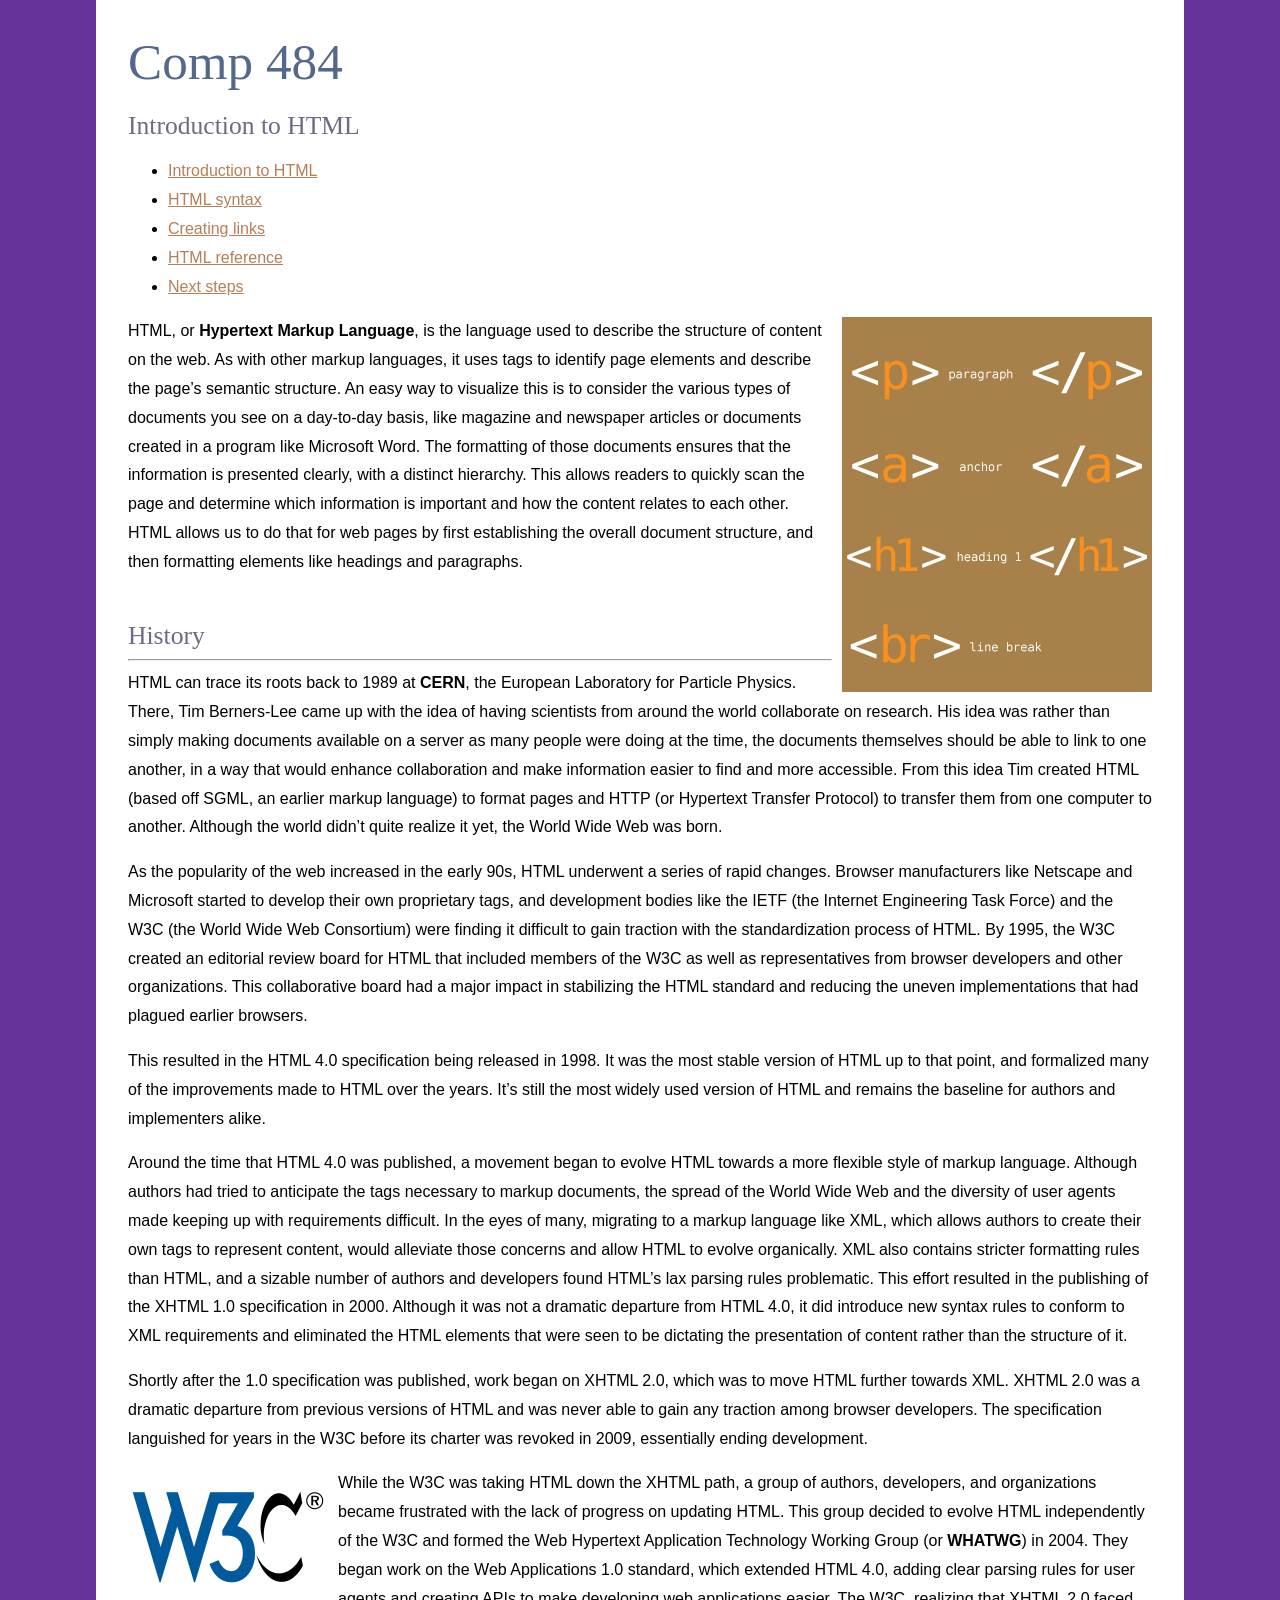
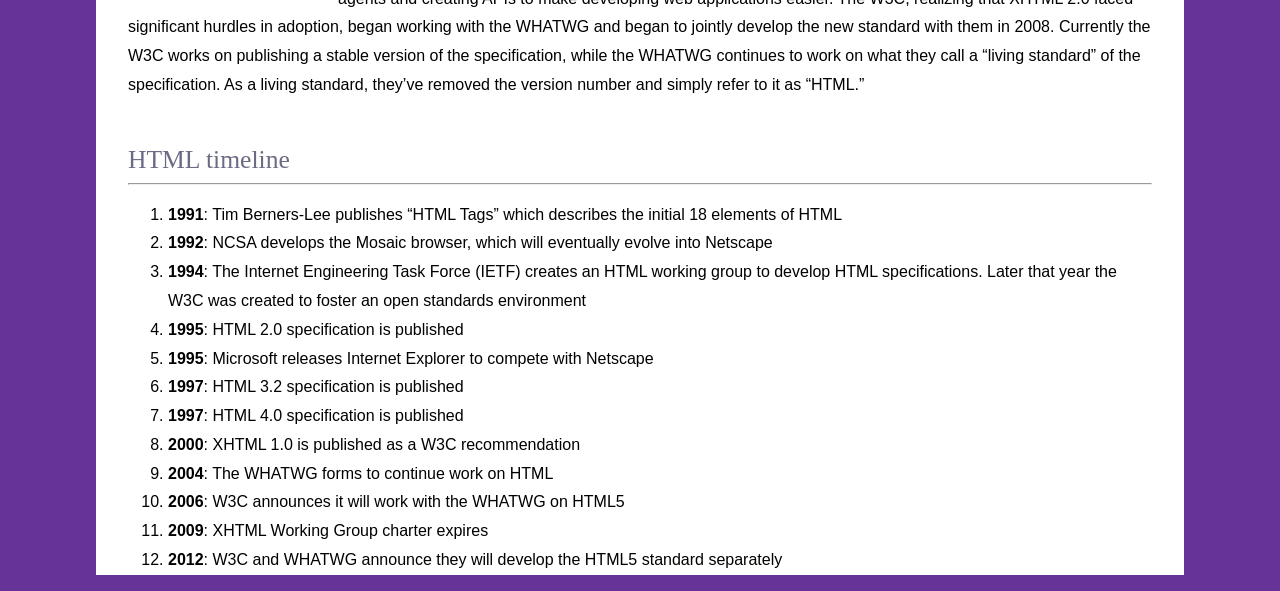
<file: index.html>
<!DOCTYPE HTML>
<html lang="en">
<head>
<meta charset="utf-8">
<title>Introduction to HTML</title>
<link href="./_css/styles.css" rel="stylesheet" type="text/css">
</head>
<body>
<H1>Comp 484</H1> 
<H2>Introduction to HTML</h2>
<ul>
  <li><a href="index.html" title="Introduction to HTML">Introduction to HTML</a></li>
  <li><a href="syntax.html" title="HTML syntax">HTML syntax</a></li>
  <li><a href="links.html" title="Creating links">Creating links</a></li>
  <li><a href="reference.html" title="HTML Reference">HTML reference</a></li>
  <li><a href="next.html" title="Next steps">Next steps</a></li>
</ul>
<img src="images/tags.png" alt="HTML" width="310" height="375" class="flowRight"> <p>HTML, or <b>Hypertext Markup Language</b>, is the language used to describe the structure of content on the web. As with other markup languages, it uses tags to identify page elements and describe the page&rsquo;s semantic structure. An easy way to visualize this is to consider the various types of documents you see on a day-to-day basis, like magazine and newspaper articles or documents created in a program like Microsoft Word. The formatting of those documents ensures that the information is presented clearly, with a distinct hierarchy. This allows readers to quickly scan the page and determine which information is important and how the content relates to each other. HTML allows us to do that for web pages by first establishing the overall document structure, and then formatting elements like headings and paragraphs.</p>

&nbsp;
<H2>History</h2>
<hr>

<p>HTML can trace its roots back to 1989 at <b>CERN</b>, the European Laboratory for Particle Physics. There, Tim Berners-Lee came up with the idea of having scientists from around the world collaborate on research. His idea was rather than simply making documents available on a server as many people were doing at the time, the documents themselves should be able to link to one another, in a way that would enhance collaboration and make information easier to find and more accessible. From this idea Tim created HTML (based off SGML, an earlier markup language) to format pages and HTTP (or Hypertext Transfer Protocol) to transfer them from one computer to another. Although the world didn&rsquo;t quite realize it yet, the World Wide Web was born. </p>

<p>As the popularity of the web increased in the early 90s, HTML underwent a series of rapid changes. Browser manufacturers like Netscape and Microsoft started to develop their own proprietary tags, and development bodies like the IETF (the Internet Engineering Task Force) and the W3C (the World Wide Web Consortium) were finding it difficult to gain traction with the standardization process of HTML. By 1995, the W3C created an editorial review board for HTML that included members of the W3C as well as representatives from browser developers and other organizations. This collaborative board had a major impact in stabilizing the HTML standard and reducing the uneven implementations that had plagued earlier browsers.</p>

<p>This resulted in the HTML 4.0 specification being released in 1998. It was the most stable version of HTML up to that point, and formalized many of the improvements made to HTML over the years. It&rsquo;s still the most widely used version of HTML and remains the baseline for authors and implementers alike. </p>

<p>Around the time that HTML 4.0 was published, a movement began to evolve HTML towards a more flexible style of markup language. Although authors had tried to anticipate the tags necessary to markup documents, the spread of the World Wide Web and the diversity of user agents made keeping up with requirements difficult. In the eyes of many, migrating to a markup language like XML, which allows authors to create their own tags to represent content, would alleviate those concerns and allow HTML to evolve organically. XML also contains stricter formatting rules than HTML, and a sizable number of authors and developers found HTML&rsquo;s lax parsing rules problematic. This effort resulted in the publishing of the XHTML 1.0 specification in 2000. Although it was not a dramatic departure from HTML 4.0, it did introduce new syntax rules to conform to XML requirements and eliminated the HTML elements that were seen to be dictating the presentation of content rather than the structure of it. </p>

<p>Shortly after the 1.0 specification was published, work began on XHTML 2.0, which was to move HTML further towards XML. XHTML 2.0 was a dramatic departure from previous versions of HTML and was never able to gain any traction among browser developers. The specification languished for years in the W3C before its charter was revoked in 2009, essentially ending development. </p>
<img src="images/W3C_Icon.png" alt="W3C Logo" width="200" height="136" class="flowLeft"> 
<p>While the W3C was taking HTML down the XHTML path, a group of authors, developers, and organizations became frustrated with the lack of progress on updating HTML. This group decided to evolve HTML independently of the W3C and formed the Web Hypertext Application Technology Working Group (or <b>WHATWG</b>) in 2004. They began work on the Web Applications 1.0 standard, which extended HTML 4.0, adding clear parsing rules for user agents and creating APIs to make developing web applications easier. The W3C, realizing that XHTML 2.0 faced significant hurdles in adoption, began working with the WHATWG and began to jointly develop the new standard with them in 2008. Currently the W3C works on publishing a stable version of the specification, while the WHATWG continues to work on what they call a &ldquo;living standard&rdquo; of the specification. As a living standard, they&rsquo;ve removed the version number and simply refer to it as &ldquo;HTML.&rdquo; </p>

&nbsp;
<h2>HTML timeline</h2>
<hr>
<ol>
  <li><b>1991</b>: Tim Berners-Lee publishes &ldquo;HTML Tags&rdquo; which describes the initial 18 elements of HTML</li>
  <li><b>1992</b>: NCSA develops the Mosaic browser, which will eventually evolve into Netscape</li>
  <li><b>1994</b>: The Internet Engineering Task Force (IETF) creates an HTML working group to develop HTML specifications. Later that year the W3C was created to foster an open standards environment</li>
  <li><b>1995</b>: HTML 2.0 specification is published</li>
  <li><b>1995</b>: Microsoft releases Internet Explorer to compete with Netscape</li>
  <li><b>1997</b>: HTML 3.2 specification is published</li>
  <li><b>1997</b>: HTML 4.0 specification is published</li>
  <li><b>2000</b>: XHTML 1.0 is published as a W3C recommendation</li>
  <li><b>2004</b>: The WHATWG forms to continue work on HTML</li>
  <li><b>2006</b>: W3C announces it will work with the WHATWG on HTML5</li>
  <li><b>2009</b>: XHTML Working Group charter expires</li>
  <li><b>2012</b>: W3C and WHATWG announce they will develop the HTML5 standard separately</li>
</ol>
</body>
</html>
</file>
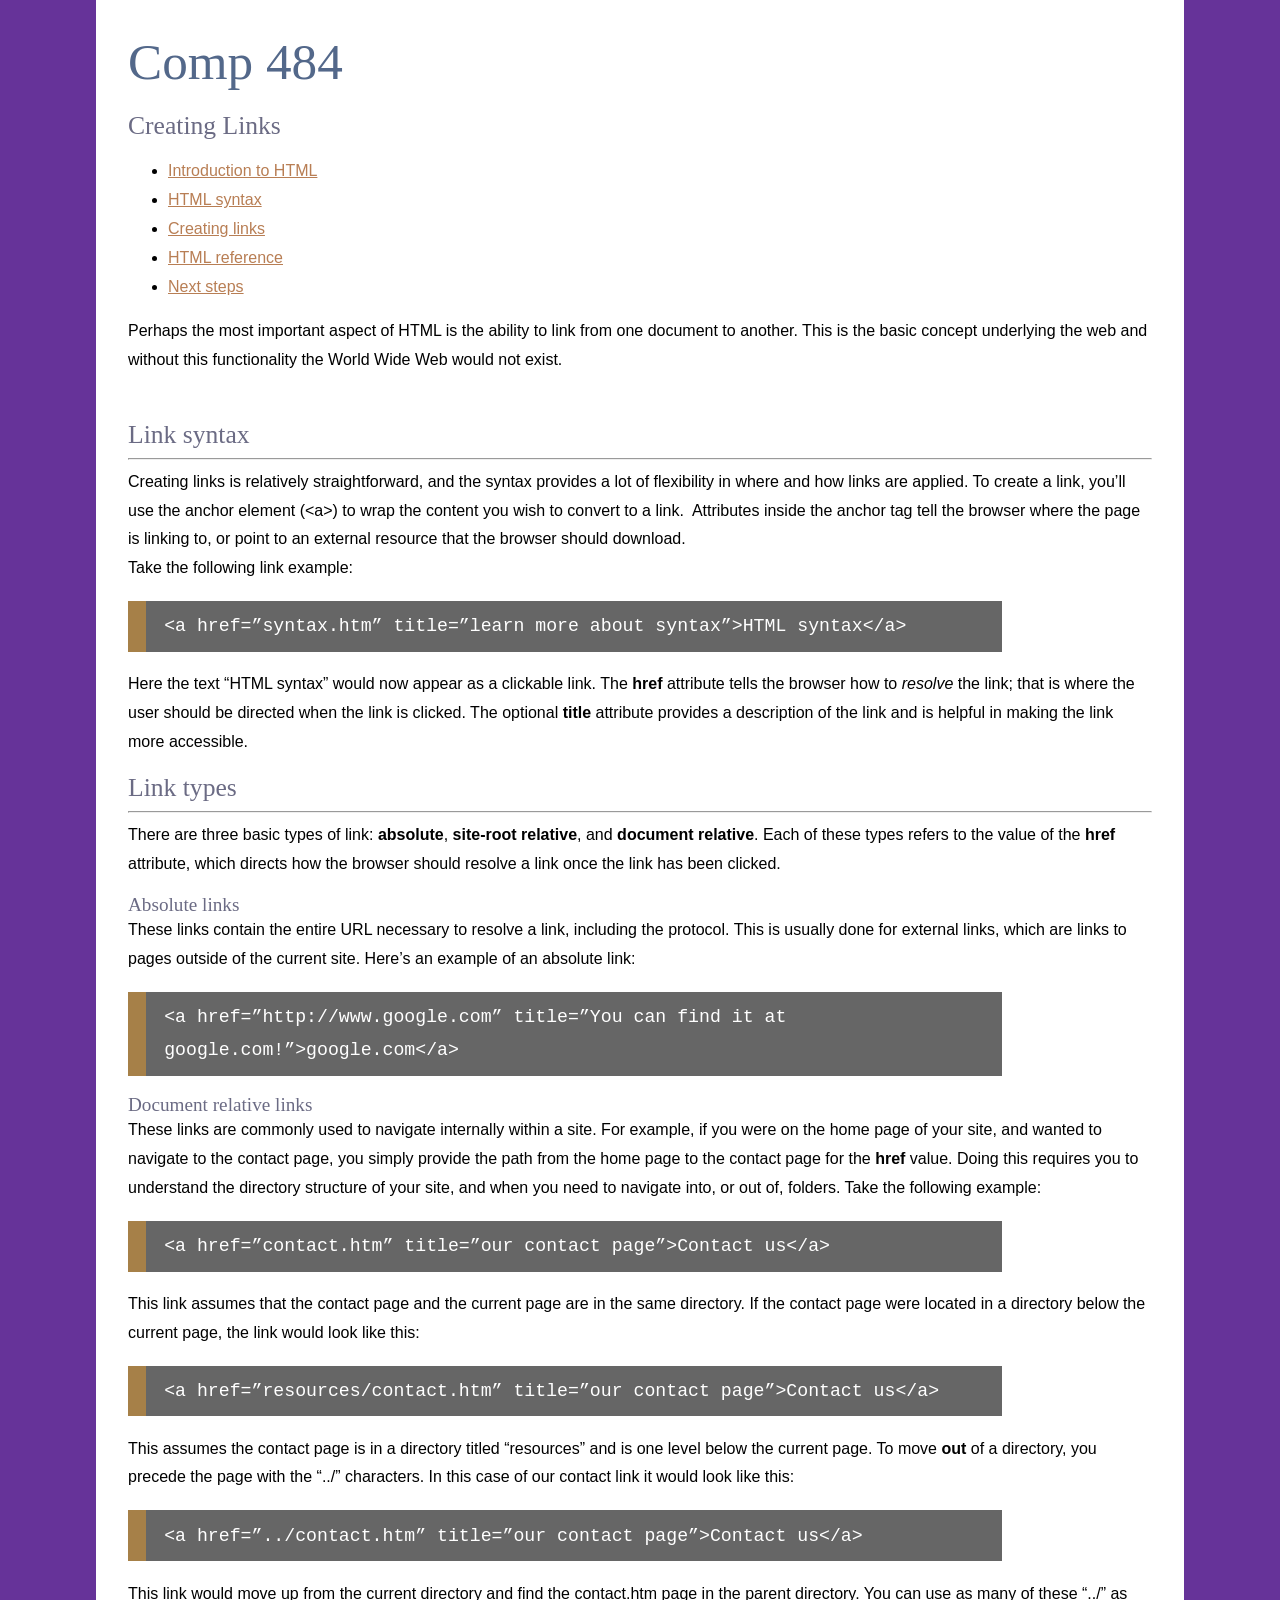
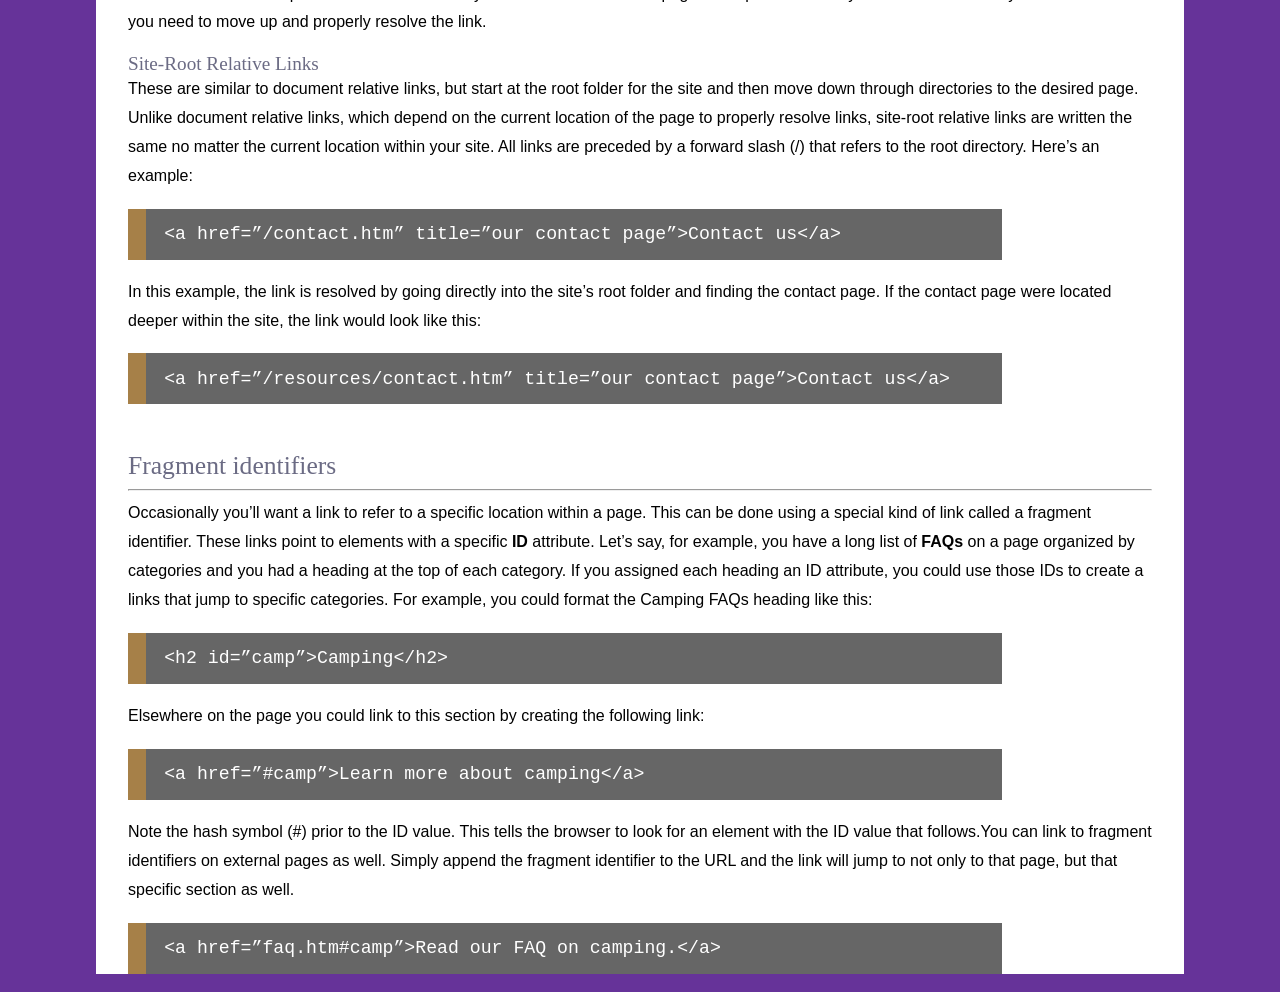
<file: links.html>
<!DOCTYPE HTML>
<html lang="en">
<head>
<meta charset="utf-8">
<title>Creating Links</title>
<link href="_css/styles.css" rel="stylesheet" type="text/css">
</head>
<body>
<h1>Comp 484 </h1>
<h2>Creating Links</h2>
<ul>
  <li><a href="index.html" title="Introduction to HTML">Introduction to HTML</a></li>
  <li><a href="syntax.html" title="HTML syntax">HTML syntax</a></li>
  <li><a href="links.html" title="Creating links">Creating links</a></li>
  <li><a href="reference.html" title="HTML Reference">HTML reference</a></li>
  <li><a href="next.html" title="Next steps">Next steps</a></li>
</ul>
<p>Perhaps the most important aspect of HTML is the ability to link from one document to another. This is the basic concept underlying   the web and without this functionality the World Wide Web would not exist. </p>
&nbsp;
<h2>Link syntax</h2>
<hr>
<p>Creating links is relatively straightforward, and the syntax provides a lot of flexibility in where and how links are applied. To create a link, you&rsquo;ll use the anchor element (&lt;a&gt;) to wrap the content you wish to convert to a link.&nbsp; Attributes inside the anchor tag tell the browser where the page is linking to, or point to an external resource that the browser should download.<br>
  Take the following link example:</p>
<pre>&lt;a href=&rdquo;syntax.htm&rdquo; title=&rdquo;learn more about syntax&rdquo;&gt;HTML syntax&lt;/a&gt;</pre>
<p>Here the text &ldquo;HTML syntax&rdquo; would now appear as a clickable link. The <b>href</b> attribute tells the browser how to <em>resolve</em> the link; that is where the user should be directed when the link is clicked. The optional <b>title</b> attribute provides a description of the link and is helpful in making the link more accessible.</p>
<h2>Link types</h2>
<hr>
<p>There are three basic types of link: <b>absolute</b>, <b>site-root relative</b>, and <b>document relative</b>. Each of these types refers to the value of the <b>href</b> attribute, which directs how the browser should resolve a link once the link has been clicked. </p>
<h3>Absolute links</h3>
<p>These links contain the entire URL necessary to resolve a link, including the protocol. This is usually done for external links, which are links to pages outside of the current site. Here&rsquo;s an example of an absolute link:</p>
<pre>&lt;a href=&rdquo;http://www.google.com&rdquo; title=&rdquo;You can find it at google.com!&rdquo;&gt;google.com&lt;/a&gt;</pre>
<h3>Document relative links</h3>
<p>These links are commonly used to navigate internally within a site. For example, if you were on the home page of your site, and wanted to navigate to the contact page, you simply provide the path from the home page to the contact page for the <b>href</b> value. Doing this requires you to understand the directory structure of your site, and when you need to navigate into, or out of, folders. Take the following example:</p>
<pre>&lt;a href=&rdquo;contact.htm&rdquo; title=&rdquo;our contact page&rdquo;&gt;Contact us&lt;/a&gt;</pre>
<p>This link assumes that the contact page and the current page are in the same directory. If the contact page were located in a directory below the current page, the link would look like this:</p>
<pre>&lt;a href=&rdquo;resources/contact.htm&rdquo; title=&rdquo;our contact page&rdquo;&gt;Contact us&lt;/a&gt;</pre>
<p>This assumes the contact page is in a directory titled &ldquo;resources&rdquo; and is one level below the current page. To move <b>out</b> of a directory, you precede the page with the &ldquo;../&rdquo; characters. In this case of our contact link it would look like this:</p>
<pre>&lt;a href=&rdquo;../contact.htm&rdquo; title=&rdquo;our contact page&rdquo;&gt;Contact us&lt;/a&gt;</pre>
<p> This link would move up from the current directory and find the contact.htm page in the parent directory. You can use as many of these &ldquo;../&rdquo; as you need to move up and properly resolve the link.</p>
<h3>Site-Root Relative Links</h3>
<p> These are similar to document relative links, but start at the root folder for the site and then move down through directories to the desired page. Unlike document relative links, which depend on the current location of the page to properly resolve links, site-root relative links are written the same no matter the current location within your site. All links are preceded by a forward slash (/) that refers to the root directory. Here&rsquo;s an example:</p>
<pre>&lt;a href=&rdquo;/contact.htm&rdquo; title=&rdquo;our contact page&rdquo;&gt;Contact us&lt;/a&gt;</pre>
<p> In this example, the link is resolved by going directly into the site&rsquo;s root folder and finding the contact page. If the contact page were located deeper within the site, the link would look like this:</p>
<pre>&lt;a href=&rdquo;/resources/contact.htm&rdquo; title=&rdquo;our contact page&rdquo;&gt;Contact us&lt;/a&gt;</pre>
<br>
<h2>Fragment identifiers</h2>
<hr>
<p>Occasionally you&rsquo;ll want a link to refer to a specific location within a page. This can be done using a special kind of link called a fragment identifier. These links point to elements with a specific <b>ID</b> attribute. Let&rsquo;s say, for example, you have a long list of <b>FAQs</b> on a page organized by categories and you had a heading at the top of each category. If you assigned each heading an ID attribute, you could use those IDs to create a links that jump to specific categories. For example, you could format the Camping FAQs heading like this:</p>
<pre>&lt;h2 id=&rdquo;camp&rdquo;&gt;Camping&lt;/h2&gt;</pre>
<p> Elsewhere on the page you could link to this section by creating the following link:</p>
<pre>&lt;a href=&rdquo;#camp&rdquo;&gt;Learn more about camping&lt;/a&gt;</pre>
<p> Note the hash symbol (#) prior to the ID value. This tells the browser to look for an element with the ID value that follows.You can link to fragment identifiers on external pages as well. Simply append the fragment identifier to the URL and the link will jump to not only to that page, but that specific section as well.</p>
<pre>&lt;a href=&rdquo;faq.htm#camp&rdquo;&gt;Read our FAQ on camping.&lt;/a&gt;</pre>
</body>
</html>
</file>
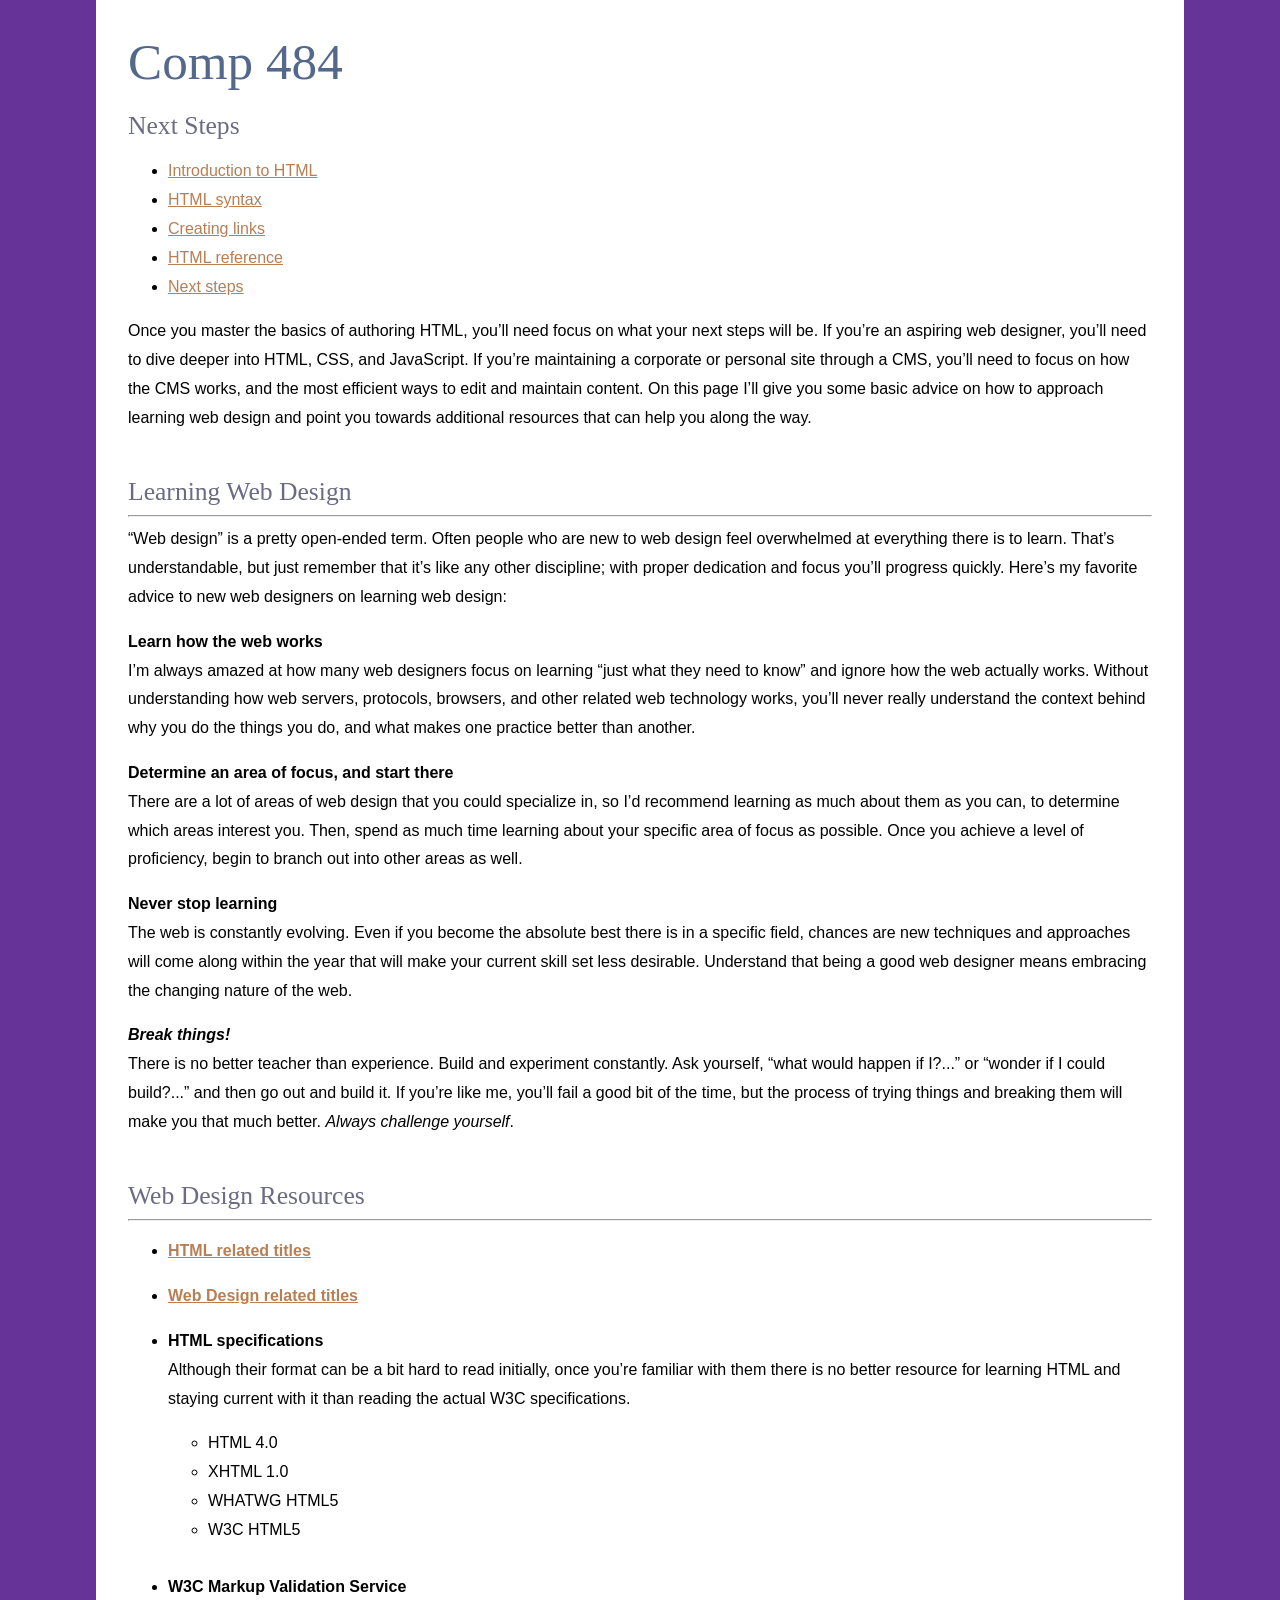
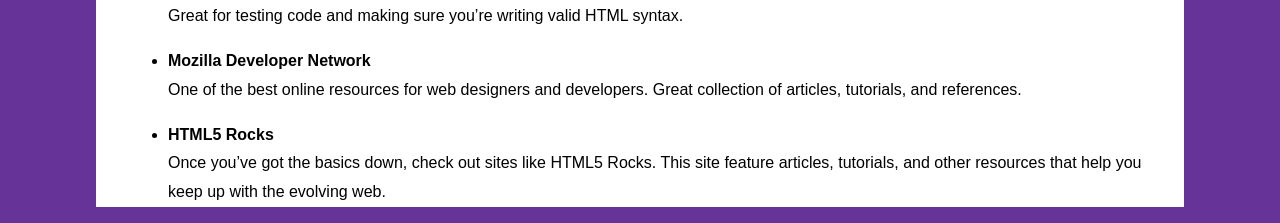
<file: next.html>
<!DOCTYPE HTML>
<html lang="en">
<head>
<meta charset="utf-8">
<title>Next Steps</title>
<link href="_css/styles.css" rel="stylesheet" type="text/css">
</head>
<body>
<h1>Comp 484 </h1>
<h2>Next Steps</h2>
<ul>
  <li><a href="index.html" title="Introduction to HTML">Introduction to HTML</a></li>
  <li><a href="syntax.html" title="HTML syntax">HTML syntax</a></li>
  <li><a href="links.html" title="Creating links">Creating links</a></li>
  <li><a href="reference.html" title="HTML Reference">HTML reference</a></li>
  <li><a href="next.html" title="Next steps">Next steps</a></li>
</ul>
<p>Once you master the basics of authoring HTML, you&rsquo;ll need focus on what your next steps will be. If you&rsquo;re an aspiring web designer, you&rsquo;ll need to dive deeper into HTML, CSS, and JavaScript. If you&rsquo;re maintaining a corporate or personal site through a CMS, you&rsquo;ll need to focus on how the CMS works, and the most efficient ways to edit and maintain content. On this page I&rsquo;ll give you some basic advice on how to approach learning web design and point you towards additional resources that can help you along the way.</p>
&nbsp;
<h2>Learning Web Design</h2>
<hr>
<p>&ldquo;Web design&rdquo; is a pretty open-ended term. Often people who are new to web design feel overwhelmed at everything there is to learn. That&rsquo;s understandable, but just remember that it&rsquo;s like any other discipline; with proper dedication and focus you&rsquo;ll progress quickly. Here&rsquo;s my favorite advice to new web designers on learning web design:</p>
<p><b>Learn how the web works</b><br>
  I&rsquo;m always amazed at how many web designers focus on learning &ldquo;just what they need to know&rdquo; and ignore how the web actually works. Without understanding how web servers, protocols, browsers, and other related web technology works, you&rsquo;ll never really understand the context behind why you do the things you do, and what makes one practice better than another.</p>
<p><b>Determine an area of focus, and start there</b><br>
  There are a lot of areas of web design that you could specialize in, so I&rsquo;d recommend learning as much about them as you can, to determine which areas interest you. Then, spend as much time learning about your specific area of focus as possible. Once you achieve a level of proficiency, begin to branch out into other areas as well. </p>
<p><b>Never stop learning</b><br>
  The web is constantly evolving. Even if you become the absolute best there is in a specific field, chances are new techniques and approaches will come along within the year that will make your current skill set less desirable. Understand that being a good web designer means embracing the changing nature of the web.</p>
<p><i><b>Break things!</b></i><br>
  There is no better teacher than experience. Build and experiment constantly. Ask yourself, &ldquo;what would happen if I?...&rdquo; or &ldquo;wonder if I could build?...&rdquo; and then go out and build it. If you&rsquo;re like me, you&rsquo;ll fail a good bit of the time, but the process of trying things and breaking them will make you that much better. <em>Always challenge yourself</em>.</p>
<br>
  <h2>Web Design Resources</h2>
<hr>


<ul>
  <li><b><a href="https://www.goodreads.com/shelf/show/html"><p>HTML related titles</p></a></b></li>
  <li><b><a href="https://www.goodreads.com/shelf/show/web-design"><p>Web Design related titles</p></a></b></li>
  <li><b><p>HTML specifications</b><br>
   Although their format can be a bit hard to read initially, once you&rsquo;re familiar with them there is no better resource for learning HTML and staying current with it than reading the actual W3C specifications.</p></li>
  <ul>
    <li>HTML 4.0</li>
    <li>XHTML 1.0</li>
    <li>WHATWG HTML5</li>
    <li>W3C HTML5</li>
  </ul>
  <br>
  <li><b><p>W3C Markup Validation Service</b><br>Great for testing code and making sure you&rsquo;re writing valid HTML syntax.</p></li>
  <li><b><p>Mozilla Developer Network</b> <br> One of the best online resources for web designers and developers. Great collection of articles, tutorials, and references.</p> </li>
  <li><b><p>HTML5 Rocks</b> <br> Once you&rsquo;ve got the basics down, check out sites like HTML5 Rocks. This site feature articles, tutorials, and other resources that help you keep up with the evolving web. </p></li>
  

</ul>

</body>
</html>
</file>
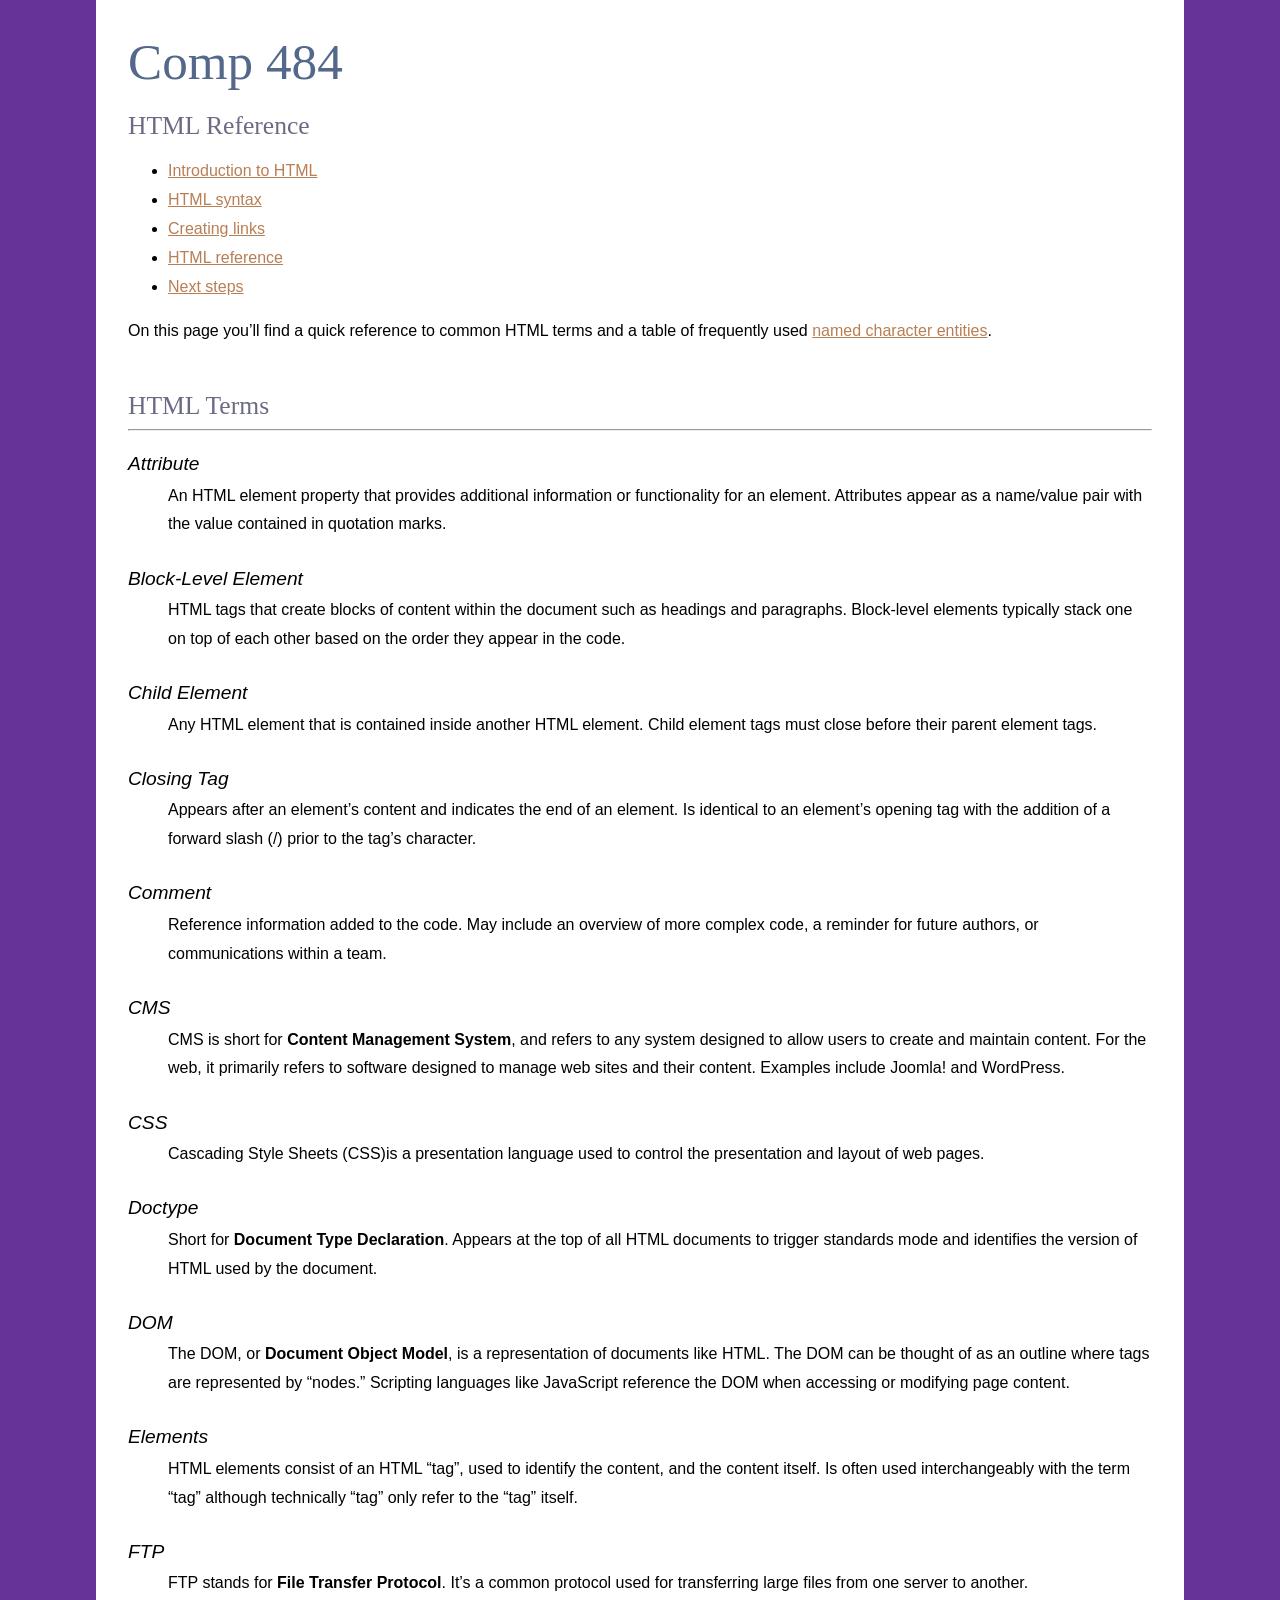
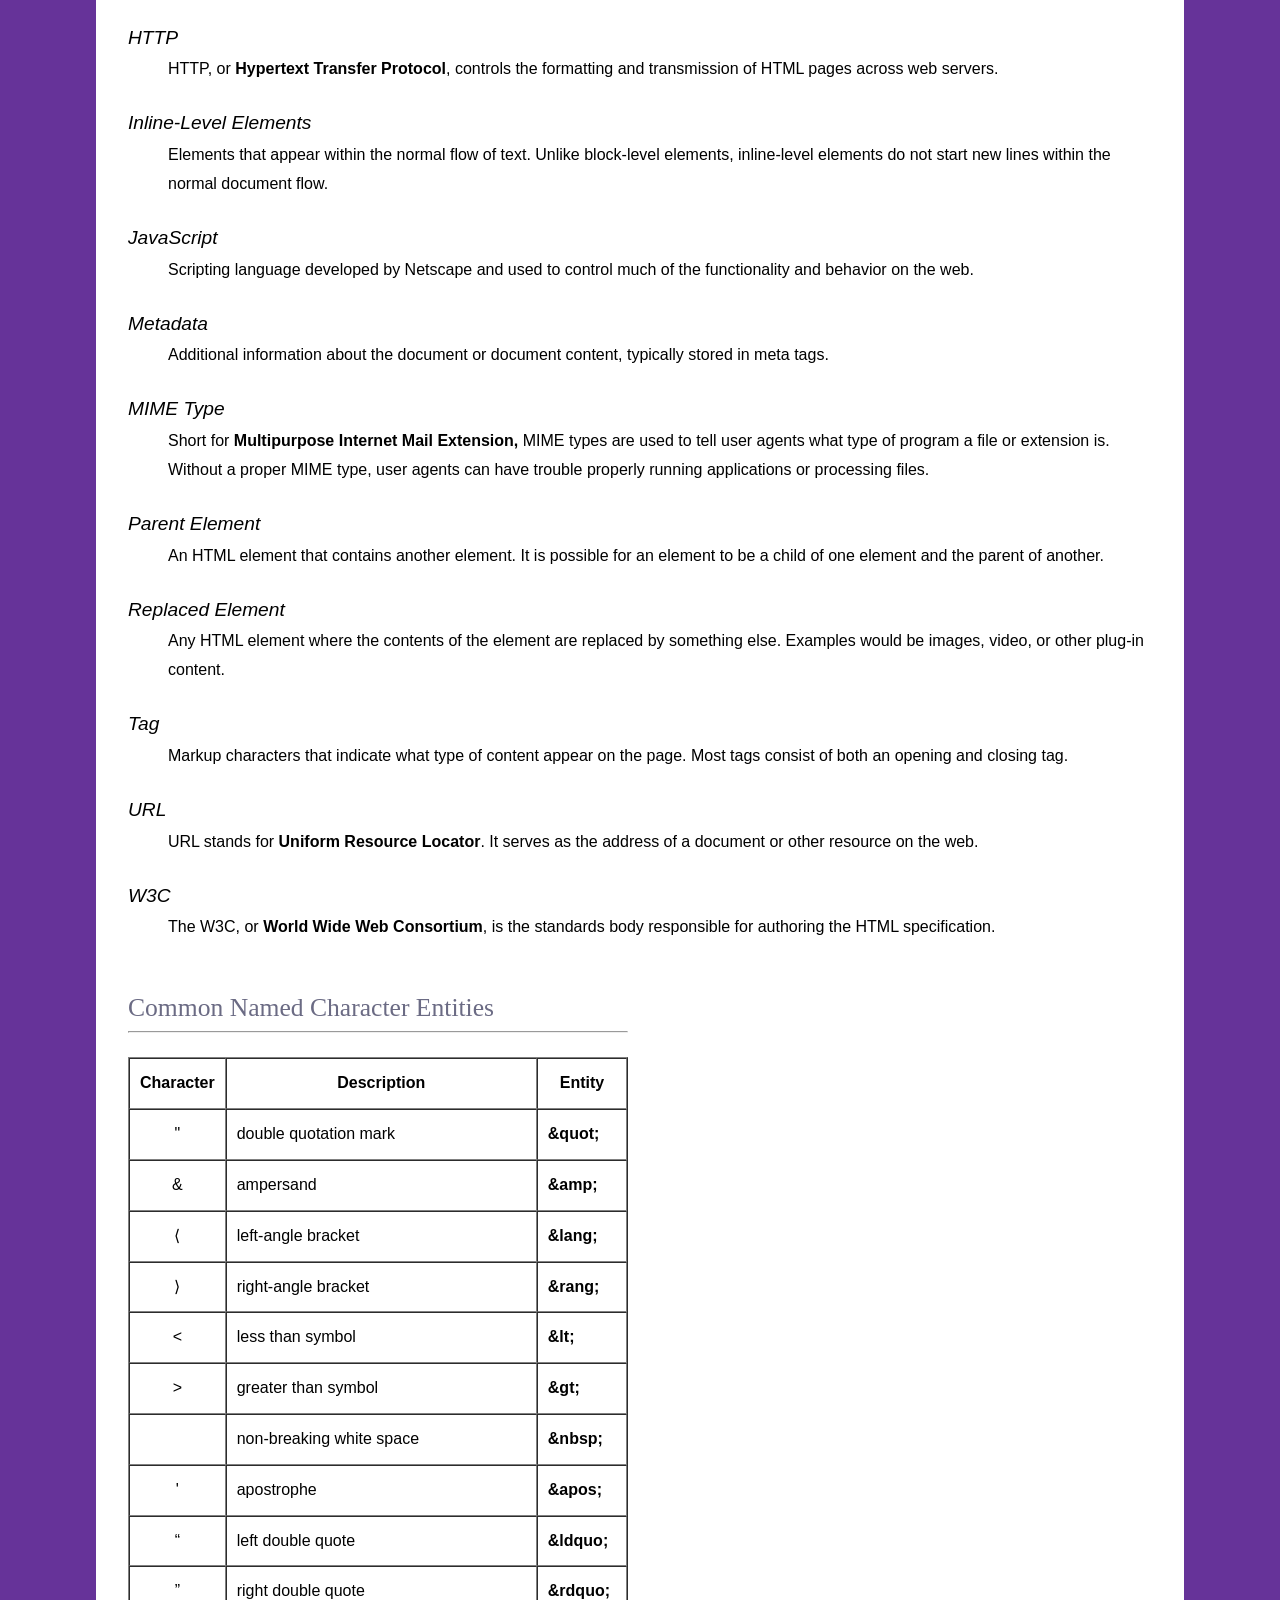
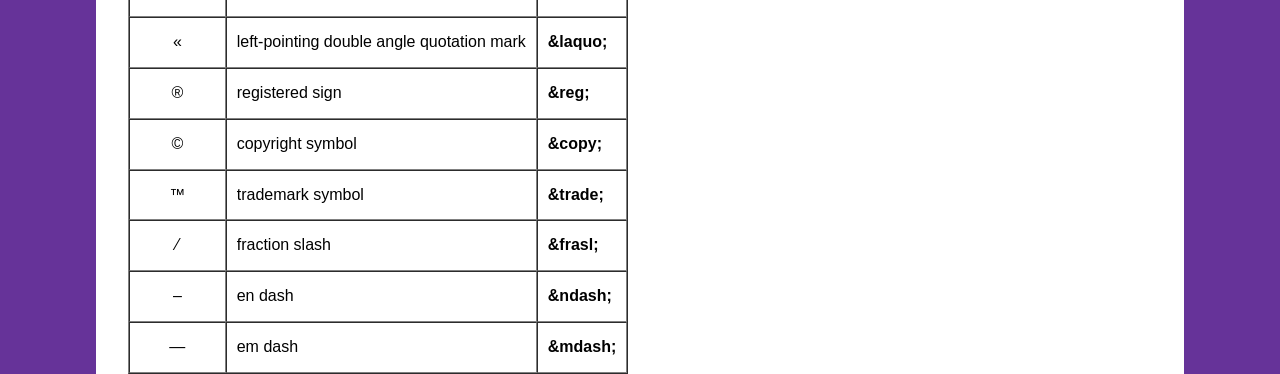
<file: reference.html>
<!DOCTYPE HTML>
<html lang="en">
<head>
<meta charset="utf-8">
<title>HTML Reference</title>
<link href="_css/styles.css" rel="stylesheet" type="text/css">
</head>
<body>
<h1>Comp 484</h1>
<h2>HTML Reference</h2>
<ul>
  <li><a href="index.html" title="Introduction to HTML">Introduction to HTML</a></li>
  <li><a href="syntax.html" title="HTML syntax">HTML syntax</a></li>
  <li><a href="links.html" title="Creating links">Creating links</a></li>
  <li><a href="reference.html" title="HTML Reference">HTML reference</a></li>
  <li><a href="next.html" title="Next steps">Next steps</a></li>
</ul>
<p>On this page you&rsquo;ll find a quick reference to common HTML terms and a table of frequently used <a href="#named">named character entities</a>.</p>
&nbsp;
<h2>HTML Terms</h2>
<hr>
<dl>
  <dt>Attribute</dt>
  <dd> An HTML element property that provides additional information or functionality for an element. Attributes appear as a name/value pair with the value contained in quotation marks. </dd>
  <dt>Block-Level Element</dt>
  <dd>HTML tags that create blocks of content within the document such as headings and paragraphs. Block-level elements typically stack one on top of each other based on the order they appear in the code. </dd>
  <dt>Child Element </dt>
  <dd>Any HTML element that is contained inside another HTML element. Child element tags must close before their parent element tags. </dd>
  <dt>Closing Tag </dt>
  <dd>Appears after an element&rsquo;s content and indicates the end of an element. Is identical to an element&rsquo;s opening tag with the addition of a forward slash (/) prior to the tag&rsquo;s character. </dd>
  <dt>Comment </dt>
  <dd>Reference information added to the code. May include an overview of more complex code, a reminder for future authors, or communications within a team. </dd>
  <dt>CMS </dt>
  <dd>CMS is short for <b>Content Management System</b>, and refers to any system designed to allow users to create and maintain content. For the web, it primarily refers to software designed to manage web sites and their content. Examples include Joomla! and WordPress.</dd>
  <dt>CSS </dt>
  <dd>Cascading Style Sheets (CSS)is a presentation language used to control the presentation and layout of web pages. </dd>
  <dt>Doctype </dt>
  <dd>Short for <b>Document Type Declaration</b>. Appears at the top of all HTML documents to trigger standards mode and identifies the version of HTML used by the document. </dd>
  <dt>DOM </dt>
  <dd>The DOM, or <b>Document Object Model</b>, is a representation of documents like HTML. The DOM can be thought of as an outline where tags are represented by &ldquo;nodes.&rdquo; Scripting languages like JavaScript reference the DOM when accessing or modifying page content. </dd>
  <dt>Elements </dt>
  <dd>HTML elements consist of an HTML 	&ldquo;tag&rdquo;, used to identify the content, and the content itself. Is often used interchangeably with the term &ldquo;tag&rdquo; although technically &ldquo;tag&rdquo; only refer to the &ldquo;tag&rdquo; itself. </dd>
  <dt>FTP </dt>
  <dd>FTP stands for <b>File Transfer Protocol</b>. It&rsquo;s a common protocol used for transferring large files from one server to another. </dd>
  <dt>HTTP </dt>
  <dd>HTTP, or <b>Hypertext Transfer Protocol</b>, controls the formatting and transmission of HTML pages across web servers. </dd>
  <dt>Inline-Level Elements </dt>
  <dd>Elements that appear within the normal flow of text. Unlike block-level elements, inline-level elements do not start new lines within the normal document flow. </dd>
  <dt>JavaScript </dt>
  <dd>Scripting language developed by Netscape and used to control much of the functionality and behavior on the web. </dd>
  <dt>Metadata </dt>
  <dd>Additional information about the document or document content, typically stored in meta tags. </dd>
  <dt>MIME Type </dt>
  <dd>Short for <b>Multipurpose Internet Mail Extension,</b> MIME types are used to tell user agents what type of program a file or extension is. Without a proper MIME type, user agents can have trouble properly running applications or processing files. </dd>
  <dt>Parent Element </dt>
  <dd>An HTML element that contains another element. It is possible for an element to be a child of one element and the parent of another. </dd>
  <dt>Replaced Element </dt>
  <dd>Any HTML element where the contents of the element are replaced by something else. Examples would be images, video, or other plug-in content. </dd>
  <dt>Tag </dt>
  <dd>Markup characters that indicate what type of content appear on the page. Most tags consist of both an opening and closing tag. </dd>
  <dt>URL </dt>
  <dd>URL stands for <b>Uniform Resource Locator</b>. It serves as the address of a document or other resource on the web. </dd>
  <dt>W3C </dt>
  <dd>The W3C, or <b>World Wide Web Consortium</b>, is the standards body responsible for authoring the HTML specification. </dd>
</dl>
<table id="named" border="1" cellspacing="0" cellpadding="0" summary="A quick reference of named character entities, including an example of the character, a description, and the entity code.">
  <caption>
&nbsp;
    <h2>Common Named Character Entities</h2>
<hr>
  </caption>
  <tr>
    <th scope="col">Character </th>
    <th scope="col">Description </th>
    <th scope="col">Entity </th>
  </tr>
  <tr>
    <td class="center">&quot;</td>
    <td>double quotation mark</td>
    <td><b>&amp;quot;</b></td>
  </tr>
  <tr>
    <td class="center">&amp;</td>
    <td>ampersand</td>
    <td><b>&amp;amp;</b></td>
  </tr>
  <tr>
    <td class="center">&lang;</td>
    <td>left-angle bracket</td>
    <td><b>&amp;lang;</b></td>
  </tr>
  <tr>
    <td class="center">&rang;</td>
    <td>right-angle bracket</td>
    <td><b>&amp;rang;</b></td>
  </tr>
  <tr>
    <td class="center">&lt;</td>
    <td>less than symbol</td>
    <td><b>&amp;lt;</b></td>
  </tr>
  <tr>
    <td class="center">&gt;</td>
    <td>greater than symbol</td>
    <td><b>&amp;gt;</b></td>
  </tr>
  <tr>
    <td class="center">&nbsp;</td>
    <td>non-breaking white space</td>
    <td><b>&amp;nbsp;</b></td>
  </tr>
  <tr>
    <td class="center">&apos;</td>
    <td>apostrophe</td>
    <td><b>&amp;apos;</b></td>
  </tr>
  <tr>
    <td class="center">&ldquo;</td>
    <td>left double quote</td>
    <td><b>&amp;ldquo;</b></td>
  </tr>
  <tr>
    <td class="center">&rdquo;</td>
    <td>right double quote</td>
    <td><b>&amp;rdquo;</b></td>
  </tr>
  <tr>
    <td class="center">&laquo;</td>
    <td>left-pointing double angle quotation mark</td>
    <td><b>&amp;laquo;</b></td>
  </tr>
  <tr>
    <td class="center">&reg;</td>
    <td>registered sign</td>
    <td><b>&amp;reg;</b></td>
  </tr>
  <tr>
    <td class="center">&copy;</td>
    <td>copyright symbol</td>
    <td><b>&amp;copy;</b></td>
  </tr>
  <tr>
    <td class="center">&trade;</td>
    <td>trademark symbol</td>
    <td><b>&amp;trade;</b></td>
  </tr>
  <tr>
    <td class="center">&frasl;</td>
    <td>fraction slash</td>
    <td><b>&amp;frasl;</b></td>
  </tr>
  <tr>
    <td class="center">&ndash;</td>
    <td>en dash</td>
    <td><b>&amp;ndash;</b></td>
  </tr>
  <tr>
    <td class="center">&mdash;</td>
    <td>em dash</td>
    <td><b>&amp;mdash;</b></td>
  </tr>
</table>
</body>
</html>
</file>
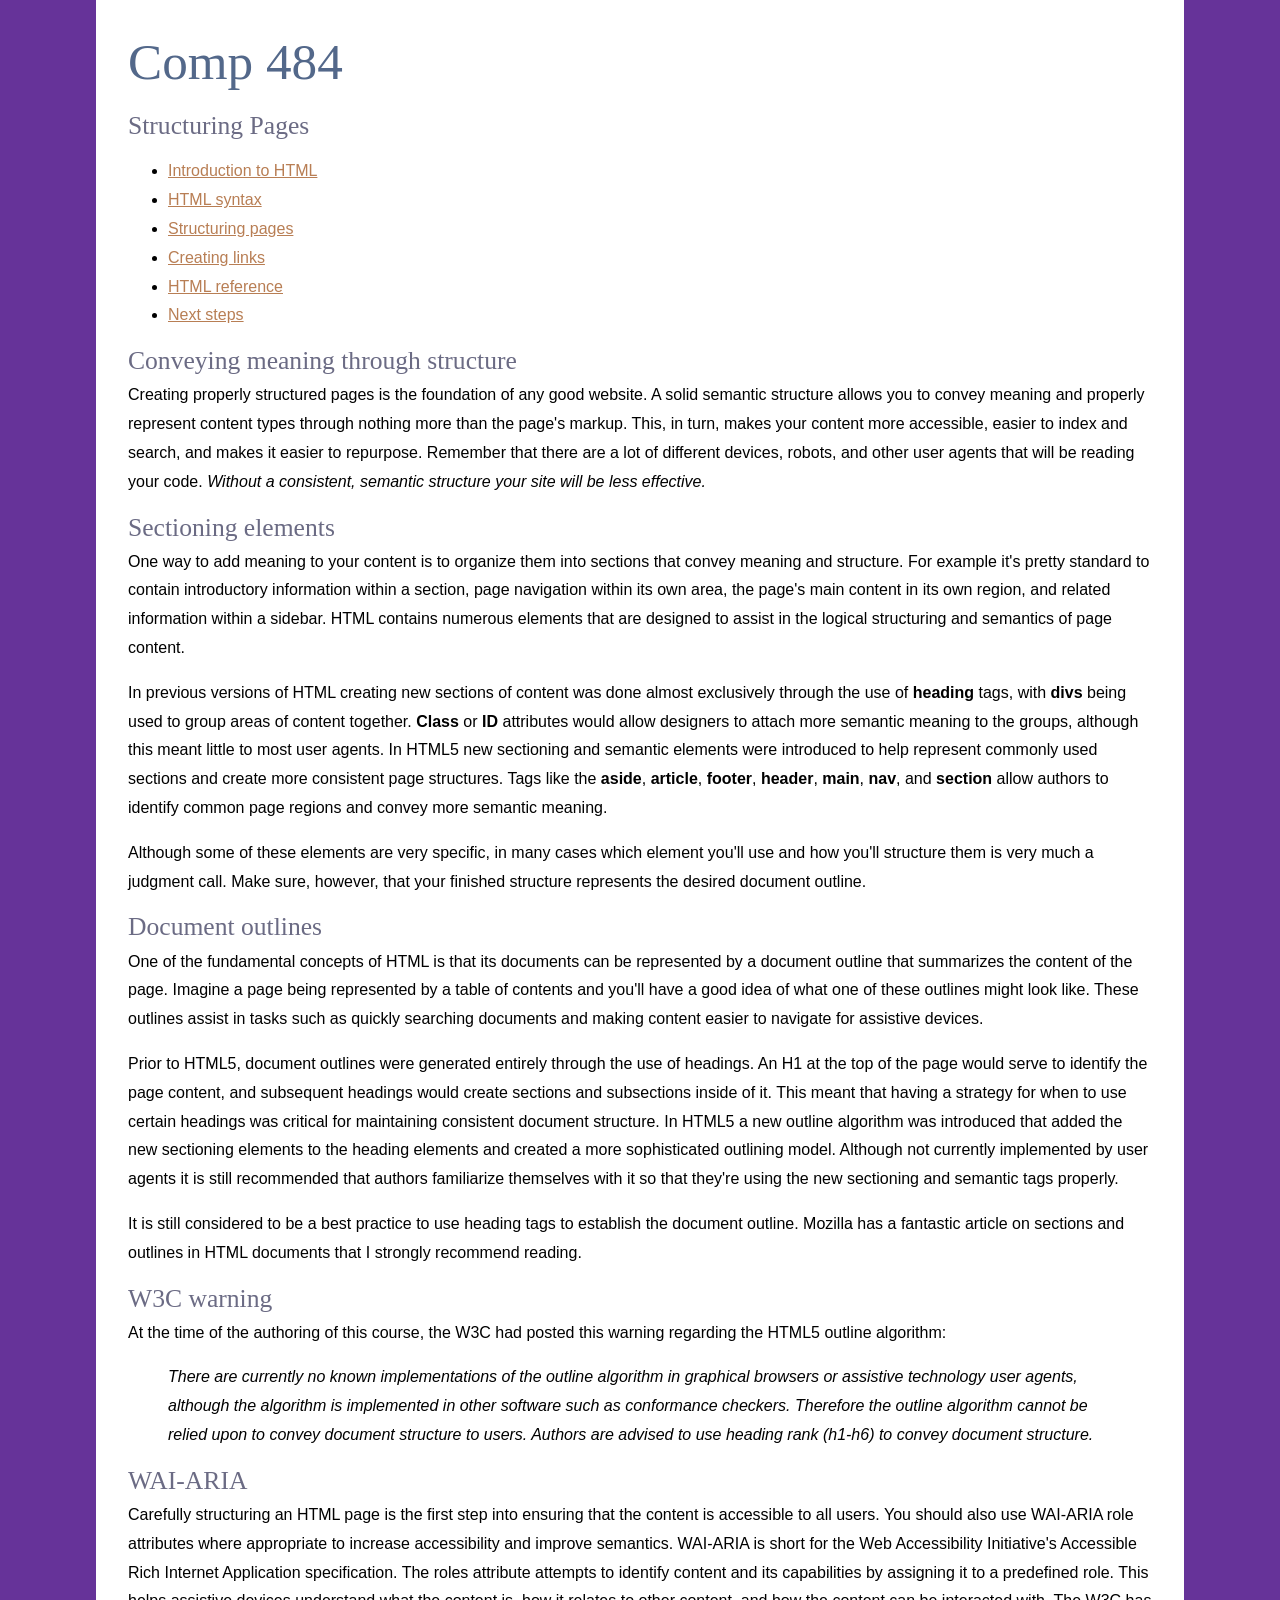
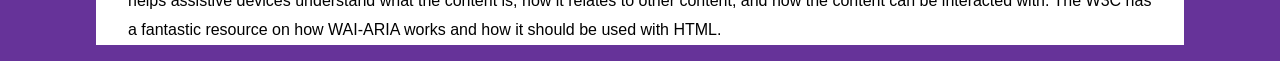
<file: structure.html>
<!DOCTYPE HTML>
<html lang="en">
<head>
<meta charset="utf-8">
<title>Introduction to HTML</title>
<link href="_css/styles.css" rel="stylesheet" type="text/css">
</head>
<body>
<h1>Comp 484</h1>
<h2>Structuring Pages</h2>
<ul>
  <li><a href="index.html" title="Introduction to HTML">Introduction to HTML</a></li>
  <li><a href="syntax.html" title="HTML syntax">HTML syntax</a></li>
  <li><a href="structure.html" title="Structuring pages">Structuring pages</a></li>
  <li><a href="links.html" title="Creating links">Creating links</a></li>
  <li><a href="reference.html" title="HTML Reference">HTML reference</a></li>
  <li><a href="next.html" title="Next steps">Next steps</a></li>
</ul>
<h2>Conveying meaning through structure </h2>
<p>Creating properly structured pages is the foundation of any good website. A solid semantic structure allows you to convey meaning and properly represent content types through nothing more than the page's markup. This, in turn, makes your content more accessible, easier to index and search, and makes it easier to repurpose. Remember that there are a lot of different devices, robots, and other user agents that will be reading your code. <em>Without a consistent, semantic structure your site will be less effective.</em> </p>
<h2>Sectioning elements </h2>
<p>One way to add meaning to your content is to organize them into sections that convey meaning and structure. For example it's pretty standard to contain introductory information within a section, page navigation within its own area, the page's main content in its own region, and related information within a sidebar. HTML contains numerous elements that are designed to assist in the logical structuring and semantics of page content. </p>
<p>In previous versions of HTML creating new sections of content was done almost exclusively through the use of <b>heading</b> tags, with <b>divs</b> being used to group areas of content together. <b>Class</b> or <b>ID</b> attributes would allow designers to attach more semantic meaning to the groups, although this meant little to most user agents. In HTML5 new sectioning and semantic elements were introduced to help represent commonly used sections and create more consistent page structures. Tags like the <b>aside</b>, <b>article</b>, <b>footer</b>, <b>header</b>, <b>main</b>, <b>nav</b>, and <b>section</b> allow authors to identify common page regions and convey more semantic meaning. </p>
<p>Although some of these elements are very specific, in many cases which element you'll use and how you'll structure them is very much a judgment call. Make sure, however, that your finished structure represents the desired document outline. </p>
<h2>Document outlines </h2>
<p>One of the fundamental concepts of HTML is that its documents can be represented by a document outline that summarizes the content of the page. Imagine a page being represented by a table of contents and you'll have a good idea of what one of these outlines might look like. These outlines assist in tasks such as quickly searching documents and making content easier to navigate for assistive devices. </p>
<p>Prior to HTML5, document outlines were generated entirely through the use of headings. An H1 at the top of the page would serve to identify the page content, and subsequent headings would create sections and subsections inside of it. This meant that having a strategy for when to use certain headings was critical for maintaining consistent document structure. In HTML5 a new outline algorithm was introduced that added the new sectioning elements to the heading elements and created a more sophisticated outlining model. Although not currently implemented by user agents it is still recommended that authors familiarize themselves with it so that they're using the new sectioning and semantic tags properly. </p>
<p>It is still considered to be a best practice to use heading tags to establish the document outline. Mozilla has a fantastic article on sections and outlines in HTML documents that I strongly recommend reading.</p>
<h2>W3C warning</h2>
<p>At the time of the authoring of this course, the W3C had posted this warning regarding the HTML5 outline algorithm:</p>
<blockquote>There are currently no known implementations of the outline algorithm in graphical browsers or assistive technology user agents, although the algorithm is implemented in other software such as conformance checkers. Therefore the outline algorithm cannot be relied upon to convey document structure to users. Authors are advised to use heading rank (h1-h6) to convey document structure.</blockquote>
<h2>WAI-ARIA</h2>
<p>Carefully structuring an HTML page is the first step into ensuring that the content is accessible to all users. You should also use WAI-ARIA role attributes where appropriate to increase accessibility and improve semantics. WAI-ARIA is short for the Web Accessibility Initiative's Accessible Rich Internet Application specification. The roles attribute attempts to identify content and its capabilities by assigning it to a predefined role. This helps assistive devices understand what the content is, how it relates to other content, and how the content can be interacted with. The W3C has a fantastic resource on how WAI-ARIA works and how it should be used with HTML.</p>
</body>
</html>
</file>
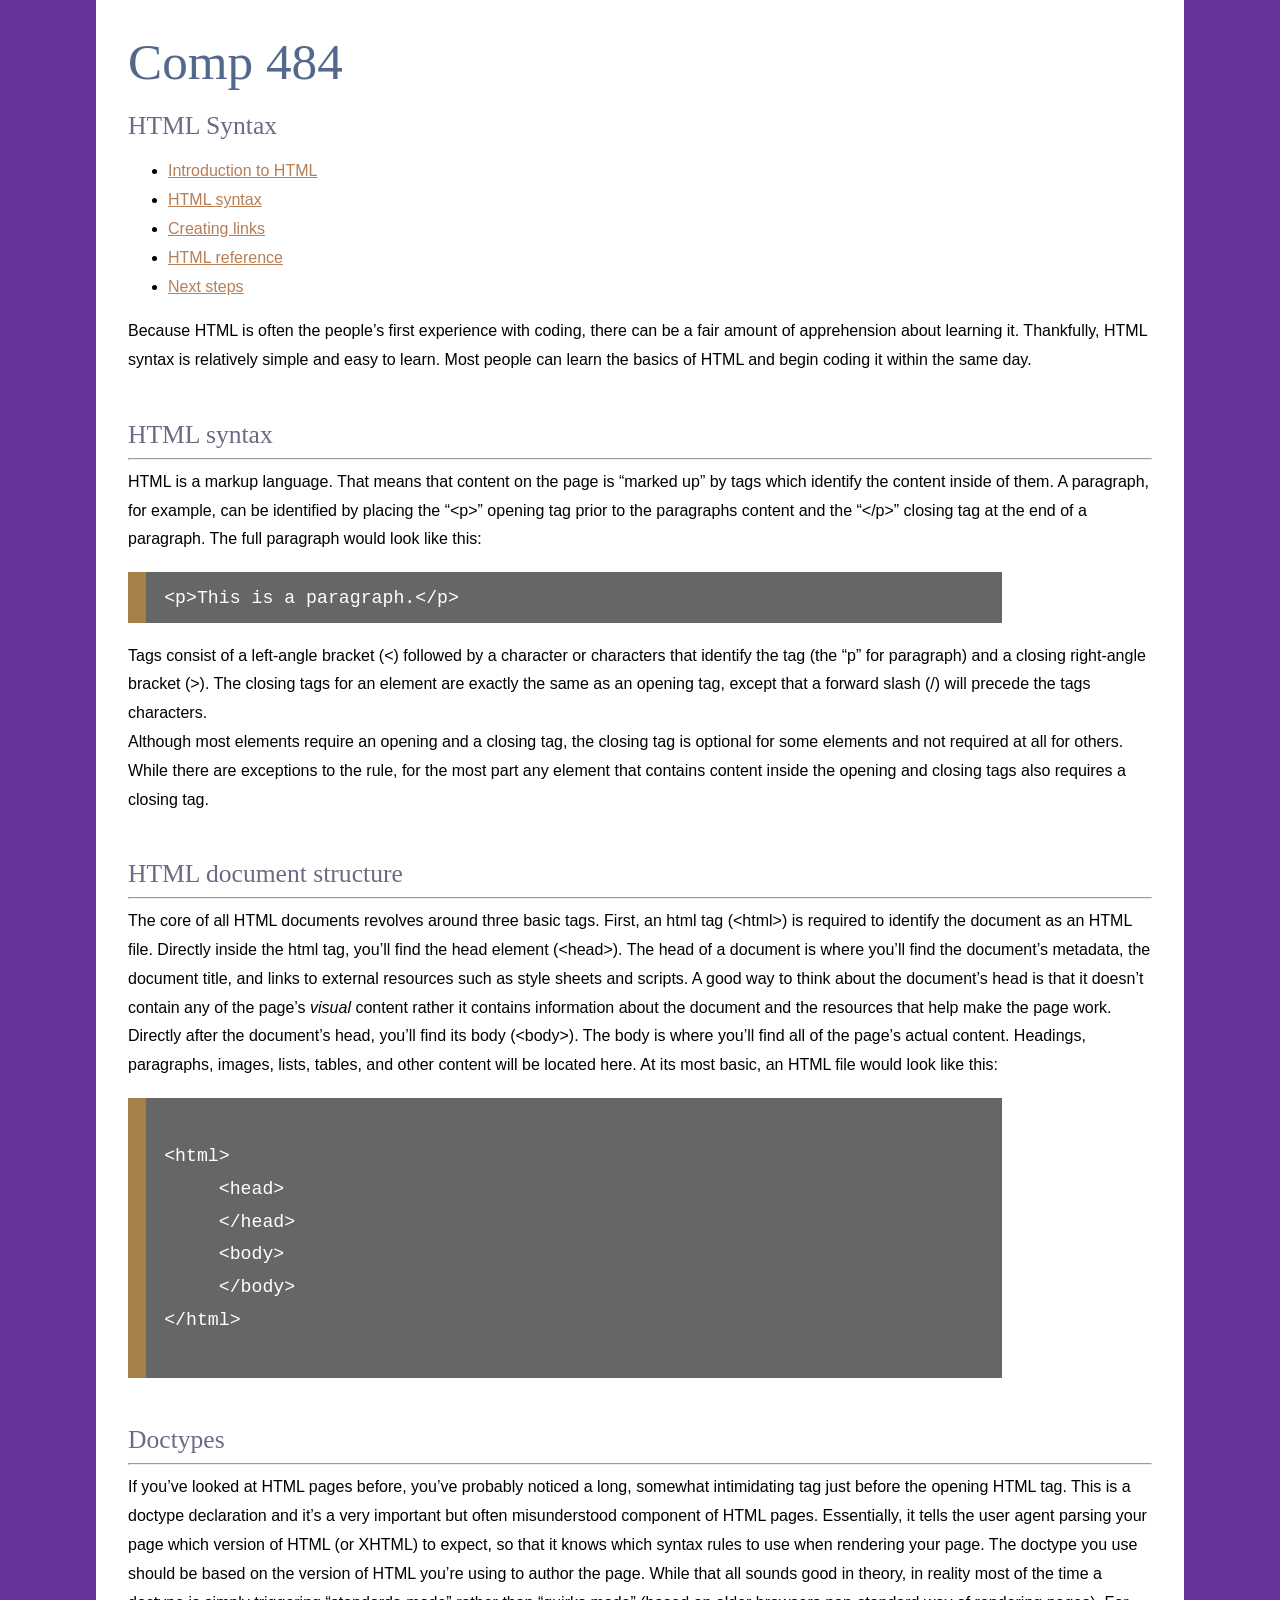
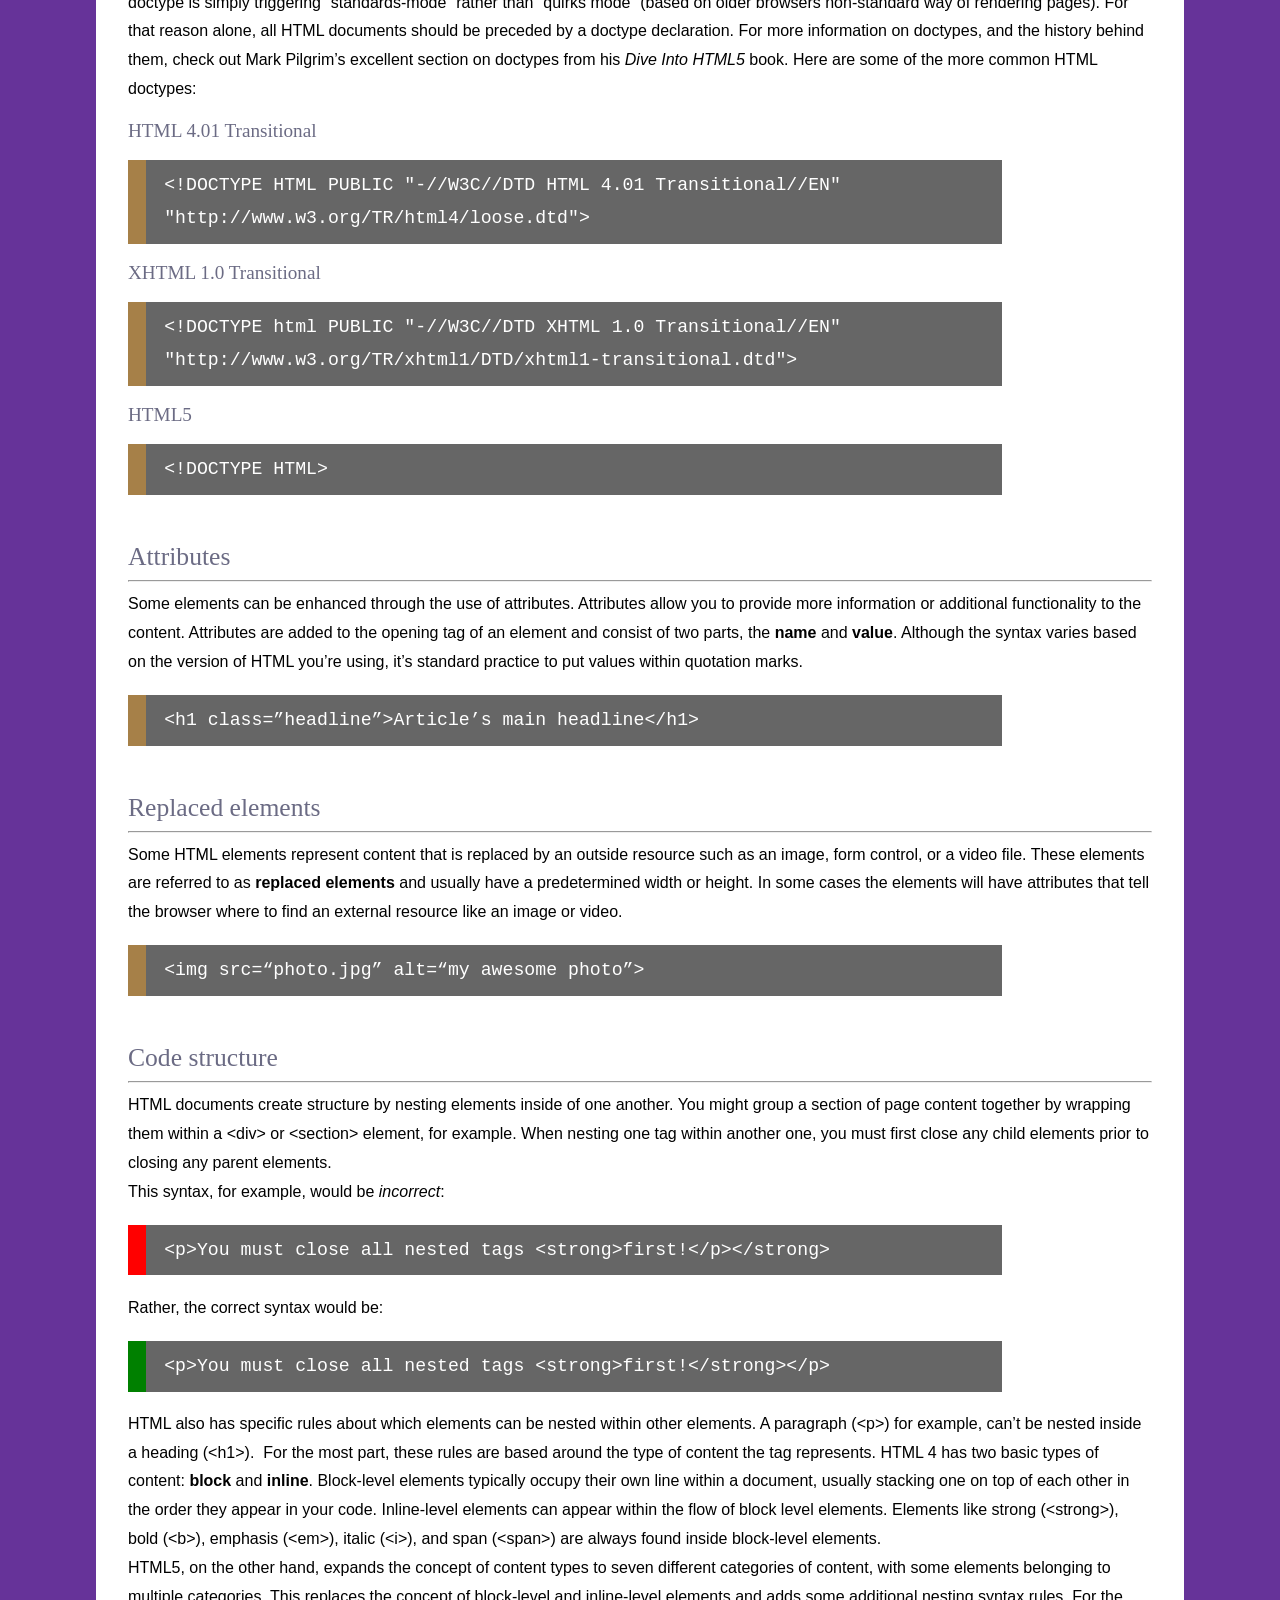
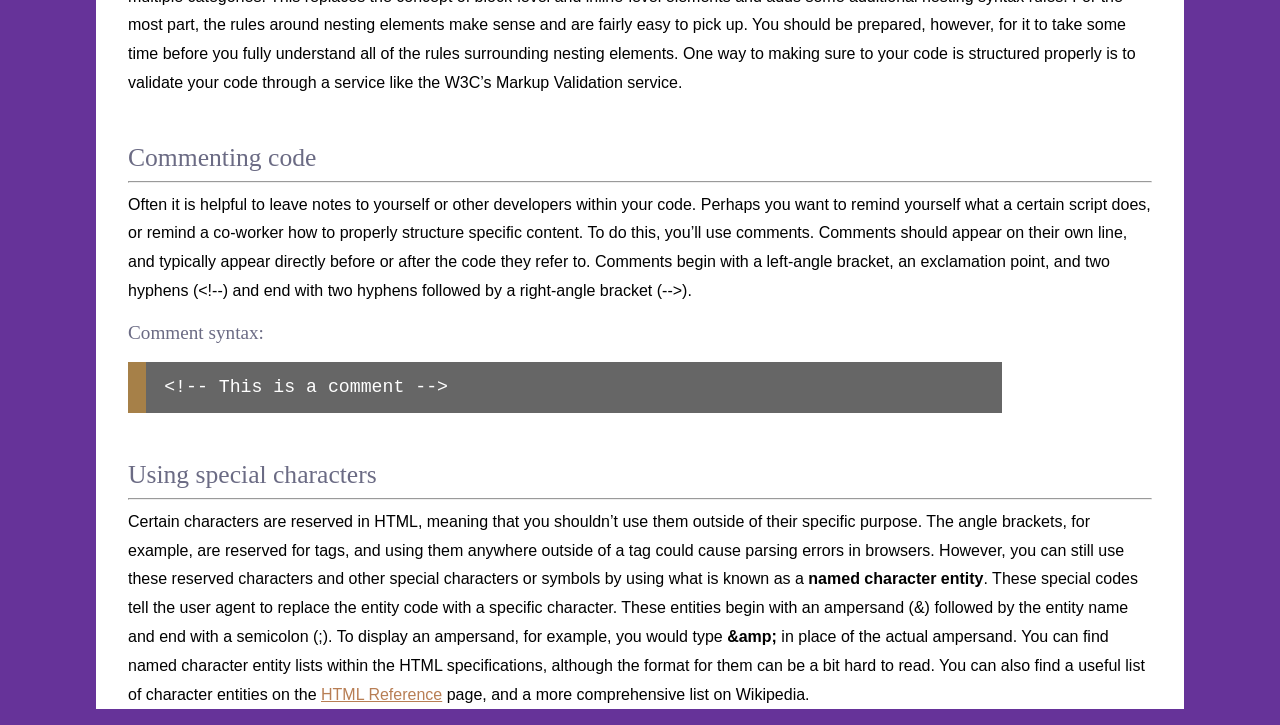
<file: syntax.html>
<!DOCTYPE HTML>
<html lang="en">
<head>
<meta charset="utf-8">
<title>HTML Syntax</title>
<link href="_css/styles.css" rel="stylesheet" type="text/css">
</head>
<body>
<h1>Comp 484</h1>
<h2>HTML Syntax</h2>
<ul>
  <li><a href="index.html" title="Introduction to HTML">Introduction to HTML</a></li>
  <li><a href="syntax.html" title="HTML syntax">HTML syntax</a></li>
  <li><a href="links.html" title="Creating links">Creating links</a></li>
  <li><a href="reference.html" title="HTML Reference">HTML reference</a></li>
  <li><a href="next.html" title="Next steps">Next steps</a></li>
</ul>
<p>Because HTML is often the people&rsquo;s first experience with coding, there can be a fair amount of apprehension about learning it. Thankfully, HTML syntax is relatively simple and easy to learn. Most people can learn the basics of HTML and begin coding it within the same day.</p>
&nbsp;
<h2>HTML syntax</h2>
<hr>
<p>HTML is a markup language. That means that content on the page is &ldquo;marked up&rdquo; by tags which identify the content inside of them. A paragraph, for example, can be identified by placing the &ldquo;&lt;p&gt;&rdquo; opening tag prior to the paragraphs content and the &ldquo;&lt;/p&gt;&rdquo; closing tag at the end of a paragraph. The full paragraph would look like this:</p>
<pre><code>&lt;p&gt;This is a paragraph.&lt;/p&gt;</code></pre>
<p>Tags consist of a left-angle bracket (&lt;) followed by a character or characters that identify the tag (the &ldquo;p&rdquo; for paragraph) and a closing right-angle bracket (&gt;). The closing tags for an element are exactly the same as an opening tag, except that a forward slash (/) will precede the tags characters.<br>
  Although most elements require an opening and a closing tag, the closing tag is optional for some elements and not required at all for others. While there are exceptions to the rule, for the most part any element that contains content inside the opening and closing tags also requires a closing tag.</p>
&nbsp;
  <h2>HTML document structure</h2>
<hr>
<p>The core of all HTML documents revolves around three basic tags. First, an html tag (&lt;html&gt;) is required to identify the document as an HTML file. Directly inside the html tag, you&rsquo;ll find the head element (&lt;head&gt;). The head of a document is where you&rsquo;ll find the document&rsquo;s metadata, the document title, and links to external resources such as style sheets and scripts. A good way to think about the document&rsquo;s head is that it doesn&rsquo;t contain any of the page&rsquo;s <em>visual</em> content rather it contains information about the document and the resources that help make the page work. Directly after the document&rsquo;s head, you&rsquo;ll find its body (&lt;body&gt;). The body is where you&rsquo;ll find all of the page&rsquo;s actual content. Headings, paragraphs, images, lists, tables, and other content will be located here. At its most basic, an HTML file would look like this:</p>
<pre><code>
&lt;html&gt;     
     &lt;head&gt;
     &lt;/head&gt;
     &lt;body&gt;
     &lt;/body&gt;
&lt;/html&gt;
  </code></pre>
  <br>
<h2>Doctypes</h2>
<hr>
<p>If you&rsquo;ve looked at HTML pages before, you&rsquo;ve probably noticed a long, somewhat intimidating tag just before the opening HTML tag. This is a doctype declaration and it&rsquo;s a very important but often misunderstood component of HTML pages. Essentially, it tells the user agent parsing your page which version of HTML (or XHTML) to expect, so that it knows which syntax rules to use when rendering your page. The doctype you use should be based on the version of HTML you&rsquo;re using to author the page. While that all sounds good in theory, in reality most of the time a doctype is simply triggering &ldquo;standards-mode&rdquo; rather than &ldquo;quirks mode&rdquo; (based on older browsers non-standard way of rendering pages). For that reason alone, all HTML documents should be preceded by a doctype declaration. For more information on doctypes, and the history behind them, check out Mark Pilgrim&rsquo;s excellent section on doctypes from his <em>Dive Into HTML5</em> book. Here are some of the more common HTML doctypes:</p>

<h3>HTML 4.01 Transitional</h3>
<pre><code>&lt;!DOCTYPE HTML PUBLIC &quot;-//W3C//DTD HTML 4.01 Transitional//EN&quot; &quot;http://www.w3.org/TR/html4/loose.dtd&quot;&gt;</code></pre>
<h3>XHTML 1.0 Transitional</h3>
<pre><code>&lt;!DOCTYPE html PUBLIC &quot;-//W3C//DTD XHTML 1.0 Transitional//EN&quot; &quot;http://www.w3.org/TR/xhtml1/DTD/xhtml1-transitional.dtd&quot;&gt;</code></pre>
<h3>HTML5</h3>
<pre><code>&lt;!DOCTYPE HTML&gt;</code>
</pre>
<br>
<h2>Attributes</h2>
<hr>
<p>Some elements can be enhanced through the use of attributes. Attributes allow you to provide more information or additional functionality to the content. Attributes are added to the opening tag of an element and consist of two parts, the <strong>name</strong> and <strong>value</strong>. Although the syntax varies based on the version of HTML you&rsquo;re using, it&rsquo;s standard practice to put values within quotation marks.</p>
<pre><code>&lt;h1 class=&rdquo;headline&rdquo;&gt;Article&rsquo;s main headline&lt;/h1&gt;</code></pre>
<br>
<h2>Replaced elements</h2>
<hr>
<p>Some HTML elements represent content that is replaced by an outside resource such as an image, form control, or a video file. These elements are referred to as <strong>replaced elements</strong> and usually have a predetermined width or height. In some cases the elements will have attributes that tell the browser where to find an external resource like an image or video.</p>
<pre><code>&lt;img src=&ldquo;photo.jpg&rdquo; alt=&ldquo;my awesome photo&rdquo;&gt;&nbsp;</code></pre>
<br>
<h2>Code structure</h2>
<hr>
<p>HTML documents create structure by nesting elements inside of one another. You might group a section of page content together by wrapping them within a &lt;div&gt; or &lt;section&gt; element, for example. When nesting one tag within another one, you must first close any child elements prior to closing any parent elements. <br>
  This syntax, for example, would be <em>incorrect</em>:</p>
<pre class="wrong"><code>&lt;p&gt;You must close all nested tags &lt;strong&gt;first!&lt;/p&gt;&lt;/strong&gt;</code></pre>
<p>Rather, the correct syntax would be:</p>
<pre class="correct"><code>&lt;p&gt;You must close all nested tags &lt;strong&gt;first!&lt;/strong&gt;&lt;/p&gt;</code></pre>
<p>HTML also has specific rules about which elements can be nested within other elements. A paragraph (&lt;p&gt;) for example, can&rsquo;t be nested inside a heading (&lt;h1&gt;). &nbsp;For the most part, these rules are based around the type of content the tag represents. HTML 4 has two basic types of content: <strong>block</strong> and <strong>inline</strong>. Block-level elements typically occupy their own line within a document, usually stacking one on top of each other in the order they appear in your code. Inline-level elements can appear within the flow of block level elements. Elements like strong (&lt;strong&gt;), bold (&lt;b&gt;), emphasis (&lt;em&gt;), italic (&lt;i&gt;), and span (&lt;span&gt;) are always found inside block-level elements. <br>
  HTML5, on the other hand, expands the concept of content types to seven different categories of content, with some elements belonging to multiple categories. This replaces the concept of block-level and inline-level elements and adds some additional nesting syntax rules. For the most part, the rules around nesting elements make sense and are fairly easy to pick up. You should be prepared, however, for it to take some time before you fully understand all of the rules surrounding nesting elements. One way to making sure to your code is structured properly is to validate your code through a service like the W3C&rsquo;s Markup Validation service.</p>
&nbsp;
  <h2>Commenting code</h2>
<hr>
<p>Often it is helpful to leave notes to yourself or other developers within your code. Perhaps you want to remind yourself what a certain script does, or remind a co-worker how to properly structure specific content. To do this, you&rsquo;ll use comments. Comments should appear on their own line, and typically appear directly before or after the code they refer to. Comments begin with a left-angle bracket, an exclamation point, and two hyphens (&lt;!--) and end with two hyphens followed by a right-angle bracket (--&gt;).</p>
<h3>Comment syntax:</h3>
<pre><code>&lt;!-- This is a comment --&gt;</code></pre>
<br>
<h2>Using special characters</h2>
<hr>
<p>Certain characters are reserved in HTML, meaning that you shouldn&rsquo;t use them outside of their specific purpose. The angle brackets, for example, are reserved for tags, and using them anywhere outside of a tag could cause parsing errors in browsers. However, you can still use these reserved characters and other special characters or symbols by using what is known as a <strong>named character entity</strong>. These special codes tell the user agent to replace the entity code with a specific character. These entities begin with an ampersand (&amp;) followed by the entity name and end with a semicolon (;). To display an ampersand, for example, you would type <strong>&amp;amp;</strong> in place of the actual ampersand. You can find named character entity lists within the HTML specifications, although the format for them can be a bit hard to read. You can also find a useful list of character entities on the <a href="reference.html#named">HTML Reference</a> page, and a more comprehensive list on Wikipedia.</p>
</body>
</html>
</file>
<file: _css/styles.css>
html, body {
	background: #663399; /* Beccapurple */
	margin: 0;
}
h1, h2, h3, h4, h5, h6, p {
	margin: 0;
	padding: 0;
}
h1, h2, h3, h4, h5, h6 {
	color: rgb(107, 107, 132);
}
body {
	font-family: Verdana, Geneva, sans-serif;
	font-size: 100%;
	width: 80%;
	margin-right: auto;
	margin-left: auto;
	padding: 2.5% 2.5% 0;
	background: white;
	line-height: 1.8;
}
h1 {
	font: 3.2em Georgia, "Times New Roman", Times, serif;
	margin-bottom: .4em;
	color: rgb(83, 104, 138);
}
h2 {
	font: 1.6em Georgia, "Times New Roman", Times, serif;
	margin-bottom: .2em;
}
h3 {
	font: 1.2em Georgia, "Times New Roman", Times, serif;
}
p {
	margin-bottom: 1em;
}
a {
	color: rgb(184, 126, 84);
}
a:hover {
	color: rgb(120, 97, 55);
}
pre {
	font-size: 1.4em;
	color: white;
	padding: .5em 1em;
	border-left: 1em solid #A68048;
	background: #666;
	white-space: pre-wrap;
	white-space: -moz-pre-wrap;
	white-space: -pre-wrap;
	white-space: -o-pre-wrap;
	word-wrap: break-word;
	width: 80%;
}
pre.wrong {
	border-left-color: red;
}
pre.correct {
	border-left-color: green;
}
dt {
	font-style: italic;
	font-size:1.2em;
}
dd {
	margin-bottom: 1.4em;
}
table {
	margin-top: 1em;
}
caption {
	margin: 0;
	padding: 0;
	margin-bottom: 1em;
	text-align: left;
}
td, th {
	padding: 10px;
}
.center {
	text-align: center;
}
header h2 {
	padding-bottom: .2em;
	border-bottom: 1px solid gray;
}
aside {
	padding: 1em;
	background:rgb(83, 104, 138);
	color: white;
	margin-bottom: 1em;
}
aside h4 {
	color: white;
}
footer {
	border-top: 1px solid gray;
	text-align: center;
	font-size: .8em;
	line-height: 4em;
	margin-top: 1em;
}
blockquote {
	font-style: italic;
}
.flowRight {
	float: right;
	margin-left: 10px;
}
.flowLeft {
	float: left;
	margin-right: 10px;
}
</file>
